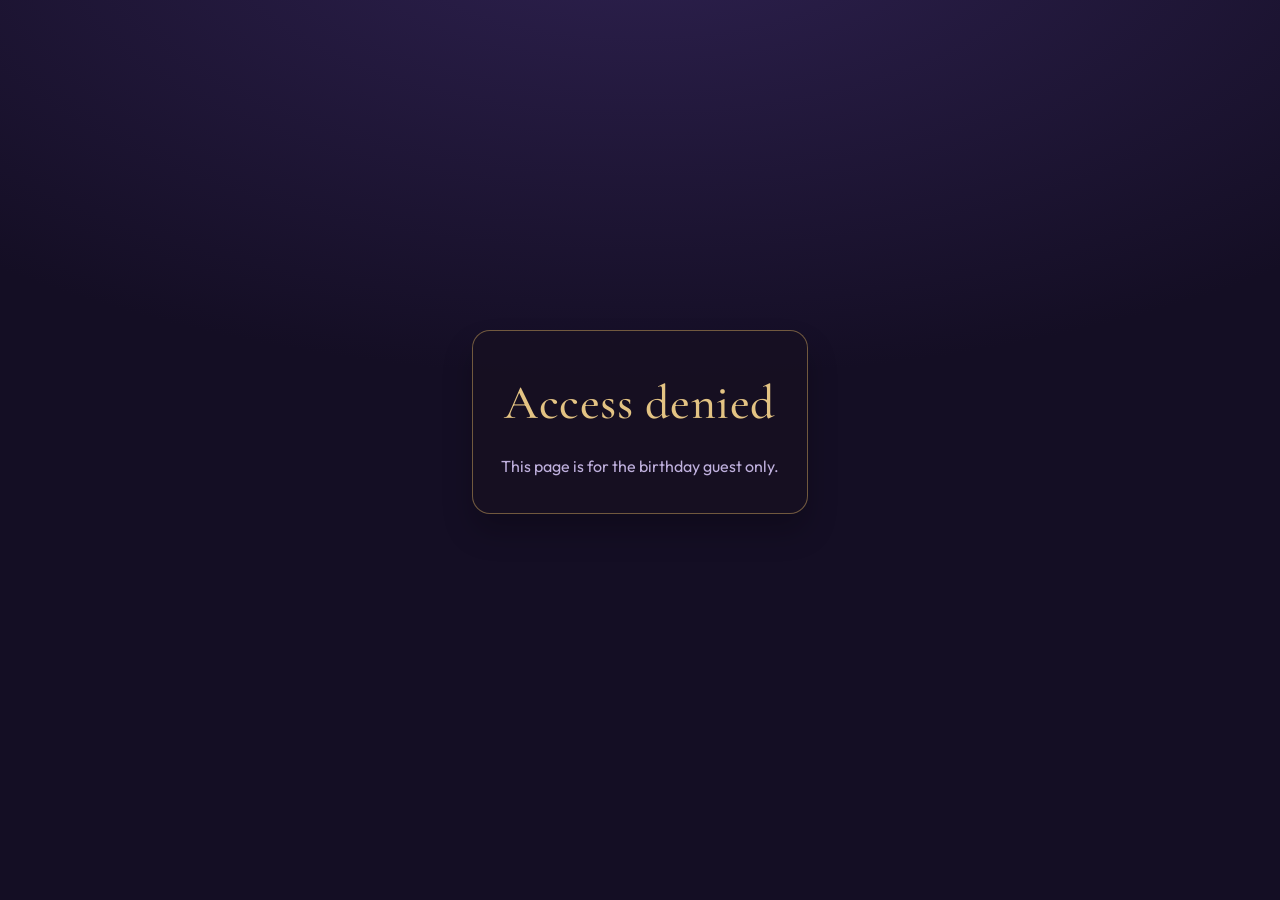
<file: index.html>
<!DOCTYPE html>
<html lang="en">
<head>
<meta charset="UTF-8">
<meta name="viewport" content="width=device-width, initial-scale=1, viewport-fit=cover">
<title>for you</title>
<link rel="icon" href="data:image/svg+xml,%3Csvg xmlns='http://www.w3.org/2000/svg' viewBox='0 0 100 100'%3E%3Ccircle cx='50' cy='50' r='48' fill='%231d1533'/%3E%3Cpath d='M58 20a32 32 0 1 0 22 30 24 24 0 0 1-22-30z' fill='%23cba35c'/%3E%3C/svg%3E">
<link rel="preconnect" href="https://fonts.googleapis.com">
<link rel="preconnect" href="https://fonts.gstatic.com" crossorigin>
<link href="https://fonts.googleapis.com/css2?family=Cormorant+Garamond:ital,wght@0,400;0,500;1,400;1,500&family=Outfit:wght@400;500&family=Parisienne&display=swap" rel="stylesheet">
<link rel="stylesheet" href="assets/css/style.css">
</head>
<body data-page="home">

<div class="starfield" id="starfield"></div>
<div id="nav-placeholder"></div>

<main class="page greeting-wrap">

  <div class="greeting-intro">
    <p class="eyebrow" id="eyebrowDisplay">for</p>
    <h1 class="her-name" id="herNameDisplay">Her Name</h1>
    <p class="tagline" id="taglineDisplay">a pocket universe, just for you</p>
  </div>

  <div class="seal-stage" id="sealStage">
    <button class="seal-btn" id="openBtn" aria-expanded="false" aria-label="Open your birthday message">
      <span class="seal">
        <svg viewBox="0 0 100 100">
          <circle class="dial-ring" cx="50" cy="50" r="45"></circle>
          <g class="dial-ticks">
            <line x1="50" y1="5" x2="50" y2="15"></line>
            <line x1="72.5" y1="11" x2="69.5" y2="16.2"></line>
            <line x1="89" y1="27.5" x2="83.8" y2="30.5"></line>
            <line x1="95" y1="50" x2="85" y2="50"></line>
            <line x1="89" y1="72.5" x2="83.8" y2="69.5"></line>
            <line x1="72.5" y1="89" x2="69.5" y2="83.8"></line>
            <line x1="50" y1="95" x2="50" y2="85"></line>
            <line x1="27.5" y1="89" x2="30.5" y2="83.8"></line>
            <line x1="11" y1="72.5" x2="16.2" y2="69.5"></line>
            <line x1="5" y1="50" x2="15" y2="50"></line>
            <line x1="11" y1="27.5" x2="16.2" y2="30.5"></line>
            <line x1="27.5" y1="11" x2="30.5" y2="16.2"></line>
          </g>
          <g class="dial-core">
            <circle cx="50" cy="50" r="27"></circle>
            <path class="dial-mark" d="M50,39 L52.5,47.5 L61,50 L52.5,52.5 L50,61 L47.5,52.5 L39,50 L47.5,47.5 Z"></path>
          </g>
        </svg>
      </span>
      <span class="seal-label" id="openLabelDisplay">tap the seal to open</span>
    </button>
  </div>

  <div class="message-panel" id="messagePanel">
    <h2>Happy birthday</h2>
    <p class="body-text" id="greetingMessage"></p>
    <p class="signature" id="yourNameDisplay"></p>
    <a class="enter-link" href="main.html">
      <span id="enterLabelDisplay">step inside</span>
      <svg viewBox="0 0 16 16"><path d="M3 8h10M9 4l4 4-4 4"></path></svg>
    </a>
  </div>

</main>

<script src="assets/js/config.js"></script>
<script src="assets/js/main.js"></script>
<script>
  ensureSiteAccess();
  buildStarfield("starfield", 55);
  injectNav("home");
  initGreetingPage();
</script>
</body>
</html>
</file>
<file: assets/css/style.css>
/* =======================================================================
   DESIGN TOKENS
   A night-sky + brass-instrument + parchment palette: the visual idea is
   an astronomer-witch's travel journal — star charts, compass dials,
   candlelit parchment — which is where the science / travel / music /
   witchy threads of the brief meet in one consistent material language.
   ======================================================================= */

:root {
  /* purple night sky */
  --ink-950: #140e24;
  --ink-900: #1d1533;
  --ink-800: #2e2150;
  --ink-700: #3c2c66;

  /* brass instrument accents */
  --brass: #cba35c;
  --brass-bright: #e3c383;

  /* amethyst / lilac */
  --lilac: #b99ce0;
  --lilac-soft: #d8c9f0;

  /* parchment, used sparingly for the message panel */
  --parchment: #f3ecdd;
  --parchment-ink: #352a4d;

  --text-high: #efe7fb;
  --text-mid: #bfb0dd;
  --text-low: #8c7bb3;

  --font-serif: "Cormorant Garamond", "Iowan Old Style", serif;
  --font-sans: "Outfit", -apple-system, "Segoe UI", sans-serif;
  --font-script: "Parisienne", cursive;

  --nav-h: 64px;
}

/* =======================================================================
   RESET & BASE
   ======================================================================= */

* { box-sizing: border-box; }

html {
  scroll-behavior: smooth;
  scroll-padding-top: env(safe-area-inset-top, 0px);
}

body {
  margin: 0;
  min-height: 100vh;
  min-height: 100svh;
  background: radial-gradient(ellipse 120% 80% at 50% -10%, var(--ink-800), var(--ink-950) 65%);
  color: var(--text-high);
  font-family: var(--font-sans);
  font-size: 16px;
  line-height: 1.6;
  padding-bottom: calc(var(--nav-h) + env(safe-area-inset-bottom, 0px));
  padding-top: env(safe-area-inset-top, 0px);
  overflow-x: hidden;
  position: relative;
}

h1, h2, h3 {
  font-family: var(--font-serif);
  font-weight: 500;
  margin: 0;
  letter-spacing: 0.01em;
}

p { margin: 0; }

a { color: inherit; text-decoration: none; }

button {
  font-family: inherit;
  background: none;
  border: none;
  color: inherit;
  cursor: pointer;
}

:focus-visible {
  outline: 2px solid var(--brass-bright);
  outline-offset: 3px;
}

.hidden { display: none !important; }

.access-denied {
  display: grid;
  place-items: center;
  min-height: 100vh;
  text-align: center;
  padding: 32px 20px;
}

.access-card {
  max-width: 420px;
  padding: 34px 28px;
  border: 1px solid rgba(203, 163, 92, 0.5);
  border-radius: 18px;
  background: rgba(23, 17, 34, 0.7);
  box-shadow: 0 18px 30px rgba(0,0,0,0.22);
}

.access-card h1 {
  font-size: clamp(2rem, 7vw, 3rem);
  margin-bottom: 12px;
  color: var(--brass-bright);
}

.access-card p {
  color: var(--text-mid);
  line-height: 1.6;
}

@media (prefers-reduced-motion: reduce) {
  *, *::before, *::after {
    animation-duration: 0.01ms !important;
    animation-iteration-count: 1 !important;
    transition-duration: 0.01ms !important;
    scroll-behavior: auto !important;
  }
}

/* =======================================================================
   STARFIELD (shared background, generated in main.js)
   ======================================================================= */

.starfield {
  position: fixed;
  inset: 0;
  z-index: 0;
  pointer-events: none;
  overflow: hidden;
}

.starfield .star {
  position: absolute;
  background: var(--text-high);
  border-radius: 50%;
  opacity: 0.25;
  animation: twinkle 4s ease-in-out infinite;
}

.starfield .thread {
  stroke: var(--lilac);
  stroke-width: 1;
  opacity: 0.12;
  fill: none;
}

@keyframes twinkle {
  0%, 100% { opacity: 0.15; }
  50% { opacity: 0.75; }
}

/* a faint five-line music staff, used once as a quiet motif */
.staff-lines {
  position: absolute;
  left: 0; right: 0;
  height: 40px;
  opacity: 0.08;
  background-image: repeating-linear-gradient(
    var(--lilac), var(--lilac) 1px, transparent 1px, transparent 9px
  );
  pointer-events: none;
}

/* =======================================================================
   NAV — a slim bottom strip, not a heavy pill bar
   ======================================================================= */

.site-nav {
  position: fixed;
  left: 0; right: 0; bottom: 0;
  z-index: 10;
  height: var(--nav-h);
  padding-bottom: env(safe-area-inset-bottom, 0px);
  display: flex;
  justify-content: space-around;
  align-items: center;
  background: rgba(20, 14, 36, 0.86);
  backdrop-filter: blur(10px);
  border-top: 1px solid rgba(185, 156, 224, 0.18);
}

.site-nav a {
  display: flex;
  flex-direction: column;
  align-items: center;
  gap: 3px;
  font-size: 0.68rem;
  letter-spacing: 0.02em;
  color: var(--text-low);
  transition: color 0.2s ease;
  padding: 8px 10px;
}

.site-nav a svg {
  width: 18px;
  height: 18px;
  stroke: currentColor;
  fill: none;
  stroke-width: 1.4;
}

.site-nav a.is-active {
  color: var(--brass-bright);
}

.site-nav a.is-active::after {
  content: "";
  width: 3px; height: 3px;
  border-radius: 50%;
  background: var(--brass-bright);
  margin-top: 1px;
}

/* =======================================================================
   LAYOUT SHELLS
   ======================================================================= */

.page {
  position: relative;
  z-index: 1;
  min-height: calc(100vh - var(--nav-h));
  min-height: calc(100svh - var(--nav-h));
  padding: 48px 28px 40px;
  max-width: 640px;
  margin: 0 auto;
}

/* =======================================================================
   GREETING PAGE
   ======================================================================= */

.greeting-wrap {
  display: flex;
  flex-direction: column;
  justify-content: center;
  min-height: calc(100vh - var(--nav-h));
  min-height: calc(100svh - var(--nav-h));
  gap: 40px;
}

.greeting-intro { max-width: 30ch; }

.eyebrow {
  font-family: var(--font-serif);
  font-style: italic;
  font-size: 1.05rem;
  color: var(--text-mid);
}

.her-name {
  font-size: clamp(2.6rem, 11vw, 3.6rem);
  font-style: italic;
  line-height: 1.05;
  color: var(--text-high);
  margin: 4px 0 10px;
}

.tagline {
  font-size: 0.82rem;
  color: var(--text-low);
  letter-spacing: 0.03em;
}

/* the dial / seal — the one bold interactive gesture on this page */
.seal-stage {
  display: flex;
  flex-direction: column;
  align-items: center;
  gap: 14px;
}

.seal {
  width: 168px; 
  height: 168px;
  position: relative;
}

.seal svg { width: 100%; height: 100%; display: block; }

.seal .dial-ring {
  fill: none;
  stroke: var(--brass);
  stroke-width: 1;
  opacity: 0.8;
}

.seal .dial-ticks {
  stroke: var(--brass);
  stroke-width: 1;
  opacity: 0.55;
}

.seal .dial-core {
  fill: var(--ink-800);
  stroke: var(--brass-bright);
  stroke-width: 1.2;
  transition: transform 0.6s cubic-bezier(.2,.8,.2,1);
  transform-origin: 50% 50%;
}

.seal .dial-mark {
  fill: var(--brass-bright);
  stroke: none;
}

.seal-stage.is-open .dial-core,
.seal-stage.is-open .dial-ticks {
  transform: rotate(48deg);
}

.seal-label {
  font-size: 0.76rem;
  letter-spacing: 0.05em;
  color: var(--text-low);
}

.seal-btn {
  display: flex;
  flex-direction: column;
  align-items: center;
  gap: 16px;
}

/* parchment message panel, revealed on open */
.message-panel {
  background: var(--parchment);
  color: var(--parchment-ink);
  border-radius: 2px;
  padding: 30px 26px 26px;
  box-shadow: 0 30px 60px -20px rgba(10, 6, 20, 0.55);
  opacity: 0;
  max-height: 0;
  overflow: hidden;
  transition: opacity 0.7s ease, max-height 0.7s ease, padding 0.7s ease;
}

.message-panel.is-visible {
  opacity: 1;
  max-height: 1400px;
  overflow: visible;
  padding: 30px 26px 26px;
}

.message-panel h2 {
  font-size: 1.5rem;
  font-style: italic;
  margin-bottom: 12px;
}

.message-panel p.body-text {
  font-size: 1.02rem;
  line-height: 1.75;
  white-space: pre-line;
}

.message-panel .signature {
  margin-top: 18px;
  font-family: var(--font-script);
  font-size: 1.4rem;
  color: var(--ink-800);
}

.enter-link {
  display: inline-flex;
  align-items: center;
  gap: 8px;
  margin-top: 22px;
  font-size: 0.85rem;
  letter-spacing: 0.03em;
  color: var(--ink-800);
  border-bottom: 1px solid var(--brass);
  padding-bottom: 2px;
  width: fit-content;
}

.enter-link svg {
  width: 13px; height: 13px;
  stroke: currentColor;
  fill: none;
  stroke-width: 1.6;
}

/* =======================================================================
   TOGETHER PAGE — video carousel
   ======================================================================= */

.main-wrap {
  display: flex;
  flex-direction: column;
  justify-content: center;
  gap: 28px;
}

.main-wrap .greeting-intro { max-width: none; }
.main-wrap .her-name { font-size: clamp(2.2rem, 9vw, 2.8rem); }

.carousel {
  width: 100%;
}

.carousel-track {
  display: flex;
  overflow-x: auto;
  scroll-snap-type: x mandatory;
  scrollbar-width: none;
  gap: 0;
  border-radius: 2px;
}

.carousel-track::-webkit-scrollbar { display: none; }

.carousel-slide {
  flex: 0 0 100%;
  scroll-snap-align: center;
  padding: 2px;
}

.video-frame {
  position: relative;
  width: 100%;
  aspect-ratio: 16 / 9;
  border-radius: 2px;
  overflow: hidden;
  background: var(--ink-800);
  border: 1px solid rgba(203, 163, 92, 0.35);
}

.video-frame iframe {
  width: 100%;
  height: 100%;
  border: 0;
  display: block;
}

.video-facade {
  position: absolute;
  inset: 0;
  width: 100%;
  height: 100%;
  background-size: cover;
  background-position: center;
  display: flex;
  align-items: center;
  justify-content: center;
}

.video-facade::before {
  content: "";
  position: absolute;
  inset: 0;
  background: linear-gradient(180deg, rgba(20,14,36,0.1), rgba(20,14,36,0.55));
}

.video-play {
  position: relative;
  width: 52px;
  height: 52px;
  border-radius: 50%;
  border: 1px solid var(--brass);
  background: rgba(29, 21, 51, 0.65);
  display: flex;
  align-items: center;
  justify-content: center;
}

.video-play svg {
  width: 16px; height: 16px;
  fill: var(--brass-bright);
  margin-left: 2px;
}

.video-empty {
  width: 100%;
  height: 100%;
  display: flex;
  flex-direction: column;
  align-items: center;
  justify-content: center;
  gap: 8px;
  border: 1px dashed rgba(203, 163, 92, 0.45);
  border-radius: 2px;
  color: var(--text-low);
  font-size: 0.8rem;
  letter-spacing: 0.02em;
  background: transparent;
  cursor: default;
}

.video-empty svg {
  width: 20px; height: 20px;
  stroke: var(--brass);
  fill: none;
  stroke-width: 1.2;
}

.video-caption {
  margin-top: 12px;
  font-family: var(--font-serif);
  font-style: italic;
  font-size: 1.1rem;
  color: var(--text-mid);
  min-height: 1.4em;
  text-align: center;
}

.carousel-controls {
  display: flex;
  align-items: center;
  justify-content: center;
  gap: 18px;
  margin-top: 14px;
}

.carousel-arrow {
  width: 26px; height: 26px;
  border-radius: 50%;
  border: 1px solid rgba(185, 156, 224, 0.3);
  display: flex;
  align-items: center;
  justify-content: center;
  color: var(--text-mid);
  transition: border-color 0.2s ease, color 0.2s ease;
}

.carousel-arrow:hover { border-color: var(--brass); color: var(--brass-bright); }

.carousel-arrow svg { width: 11px; height: 11px; stroke: currentColor; fill: none; stroke-width: 1.6; }

.carousel-dots {
  display: flex;
  gap: 8px;
}

.carousel-dots button {
  width: 6px; height: 6px;
  border-radius: 50%;
  background: var(--text-low);
  opacity: 0.5;
  transition: background 0.2s ease, opacity 0.2s ease, transform 0.2s ease;
}

.carousel-dots button.is-active {
  background: var(--brass-bright);
  opacity: 1;
  transform: scale(1.3);
}

/* =======================================================================
   TIMELINE PAGE
   ======================================================================= */

.timeline-wrap {
  display: flex;
  flex-direction: column;
  justify-content: center;
  gap: 26px;
}

.timeline-wrap .greeting-intro { max-width: none; }
.timeline-wrap .her-name { font-size: clamp(2.2rem, 9vw, 2.8rem); }

.year-nav {
  display: flex;
  align-items: center;
  justify-content: center;
  gap: 22px;
}

.year-display {
  font-family: var(--font-serif);
  font-style: italic;
  font-size: 1.6rem;
  min-width: 4.5ch;
  text-align: center;
  color: var(--text-high);
}

.month-grid {
  display: grid;
  grid-template-columns: repeat(3, 1fr);
  gap: 10px;
}

.month-cell {
  position: relative;
  aspect-ratio: 1;
  border-radius: 2px;
  border: 1px dashed rgba(203, 163, 92, 0.4);
  background-size: cover;
  background-position: center;
  display: flex;
  align-items: flex-end;
  justify-content: flex-start;
  padding: 8px;
  transition: border-color 0.2s ease;
}

.month-cell:hover { border-color: var(--brass); }

.month-cell.is-filled {
  border: 1px solid rgba(203, 163, 92, 0.55);
}

.month-cell.is-filled::before {
  content: "";
  position: absolute;
  inset: 0;
  background: linear-gradient(180deg, rgba(20,14,36,0) 45%, rgba(20,14,36,0.75));
  border-radius: inherit;
}

.month-label {
  position: relative;
  z-index: 1;
  font-size: 0.7rem;
  letter-spacing: 0.03em;
  text-transform: lowercase;
  color: var(--text-mid);
}

.month-cell.is-filled .month-label { color: var(--text-high); }

.month-plus {
  position: absolute;
  top: 50%; left: 50%;
  transform: translate(-50%, -50%);
  color: var(--brass);
  font-size: 1.3rem;
  font-weight: 300;
}

.timeline-hint {
  font-size: 0.78rem;
  color: var(--text-low);
  text-align: center;
}

/* ---- photo modal ---- */

.modal-overlay {
  position: fixed;
  inset: 0;
  z-index: 50;
  display: flex;
  align-items: center;
  justify-content: center;
  padding: 24px;
  background: rgba(20, 14, 36, 0.78);
  backdrop-filter: blur(6px);
  opacity: 0;
  pointer-events: none;
  transition: opacity 0.25s ease;
}

.modal-overlay.is-visible {
  opacity: 1;
  pointer-events: auto;
}

body.modal-open { overflow: hidden; }

.modal-card {
  position: relative;
  width: 100%;
  max-width: 400px;
  background: var(--parchment);
  color: var(--parchment-ink);
  border-radius: 2px;
  padding: 22px 22px 18px;
  box-shadow: 0 30px 60px -20px rgba(10, 6, 20, 0.6);
  transform: translateY(8px);
  transition: transform 0.25s ease;
}

.modal-overlay.is-visible .modal-card { transform: translateY(0); }

.modal-close {
  position: absolute;
  top: 14px; right: 14px;
  width: 24px; height: 24px;
  color: var(--parchment-ink);
  opacity: 0.6;
}

.modal-close svg { width: 100%; height: 100%; stroke: currentColor; stroke-width: 1.4; }
.modal-close:hover { opacity: 1; }

.modal-month {
  font-family: var(--font-serif);
  font-style: italic;
  font-size: 1.2rem;
  margin-bottom: 12px;
  padding-right: 24px;
}

.modal-image {
  width: 100%;
  max-height: 260px;
  object-fit: cover;
  border-radius: 2px;
  display: block;
}

.modal-note {
  width: 100%;
  margin-top: 14px;
  border: none;
  border-bottom: 1px solid rgba(53, 42, 77, 0.3);
  background: transparent;
  color: var(--parchment-ink);
  font-family: var(--font-sans);
  font-size: 0.92rem;
  line-height: 1.6;
  padding: 4px 0;
  resize: none;
}

.modal-note::placeholder { color: rgba(53, 42, 77, 0.45); }

.modal-actions {
  display: flex;
  justify-content: space-between;
  margin-top: 16px;
}

.modal-link {
  font-size: 0.76rem;
  letter-spacing: 0.02em;
  color: var(--parchment-ink);
  opacity: 0.65;
  border-bottom: 1px solid currentColor;
  padding-bottom: 1px;
}

.modal-link:hover { opacity: 1; }
.modal-link-remove { opacity: 0.5; }

/* =======================================================================
   ACTIVITIES PAGE
   ======================================================================= */

.activities-wrap {
  display: flex;
  flex-direction: column;
  justify-content: center;
  gap: 28px;
}

.activities-wrap .greeting-intro { max-width: 36ch; }
.activities-wrap .her-name { font-size: clamp(2.2rem, 9vw, 2.8rem); }
.activities-wrap .tagline { margin-top: 6px; }

.chip-list {
  display: flex;
  flex-wrap: wrap;
  gap: 10px;
}

.chip {
  font-family: var(--font-sans);
  font-size: 0.85rem;
  color: var(--text-mid);
  border: 1px solid rgba(185, 156, 224, 0.3);
  border-radius: 999px;
  padding: 10px 18px;
  transition: border-color 0.2s ease, color 0.2s ease, background 0.2s ease;
}

.chip:hover { border-color: var(--lilac); color: var(--text-high); }

.chip.is-selected {
  border-color: var(--brass);
  background: rgba(203, 163, 92, 0.14);
  color: var(--brass-bright);
}

.custom-option {
  display: flex;
  flex-direction: column;
  align-items: flex-start;
  gap: 8px;
  margin-top: 2px;
}

.recipient-field {
  display: flex;
  flex-direction: column;
  align-items: flex-start;
  gap: 8px;
  margin-top: 2px;
}

.custom-option-label {
  font-size: 0.72rem;
  letter-spacing: 0.04em;
  text-transform: lowercase;
  color: var(--text-low);
}

.custom-option input,
.recipient-field input {
  width: min(100%, 420px);
  background: rgba(255,255,255,0.08);
  border: 1px solid rgba(185, 156, 224, 0.35);
  border-radius: 12px;
  color: var(--text-high);
  padding: 10px 12px;
  font: inherit;
}

.custom-option input:focus,
.recipient-field input:focus {
  outline: none;
  border-color: var(--brass);
  box-shadow: 0 0 0 3px rgba(203, 163, 92, 0.12);
}

.message-preview {
  font-family: var(--font-serif);
  font-style: italic;
  font-size: 1.05rem;
  color: var(--lilac-soft);
  text-align: center;
  min-height: 1.6em;
  opacity: 0;
  transition: opacity 0.3s ease;
}

.message-preview.is-visible { opacity: 1; }

.send-row {
  display: flex;
  flex-direction: column;
  align-items: center;
  gap: 12px;
}

.btn-send {
  font-family: var(--font-sans);
  font-size: 0.92rem;
  letter-spacing: 0.02em;
  color: var(--brass-bright);
  border: 1px solid var(--brass);
  border-radius: 999px;
  padding: 13px 30px;
  transition: background 0.2s ease, opacity 0.2s ease;
}

.btn-send:hover { background: rgba(203, 163, 92, 0.12); }

.btn-send.is-disabled {
  opacity: 0.35;
  cursor: not-allowed;
}

.send-alt {
  font-size: 0.78rem;
  color: var(--text-low);
  border-bottom: 1px solid currentColor;
  padding-bottom: 1px;
  transition: color 0.2s ease;
}

.send-alt:hover { color: var(--text-mid); }

.send-alt:disabled {
  opacity: 0.35;
  cursor: not-allowed;
}

.no-phone-hint {
  font-size: 0.8rem;
  color: var(--text-low);
  text-align: center;
  border: 1px dashed rgba(203, 163, 92, 0.4);
  border-radius: 2px;
  padding: 14px 16px;
}

.phone-hint {
  margin: 0;
  font-size: 0.8rem;
  color: var(--text-low);
}

/* =======================================================================
   STUB / "COMING SOON" PAGES
   ======================================================================= */

.stub-page {
  display: flex;
  flex-direction: column;
  justify-content: center;
  align-items: flex-start;
  gap: 18px;
  min-height: calc(100vh - var(--nav-h));
  min-height: calc(100svh - var(--nav-h));
}

.stub-icon {
  width: 40px; height: 40px;
  stroke: var(--brass);
  fill: none;
  stroke-width: 1.2;
  opacity: 0.9;
}

.stub-page h1 {
  font-size: clamp(2rem, 8vw, 2.6rem);
  font-style: italic;
}

.stub-page p {
  color: var(--text-mid);
  max-width: 34ch;
  font-size: 0.98rem;
}

.stub-tag {
  font-size: 0.72rem;
  letter-spacing: 0.05em;
  color: var(--text-low);
}
</file>
